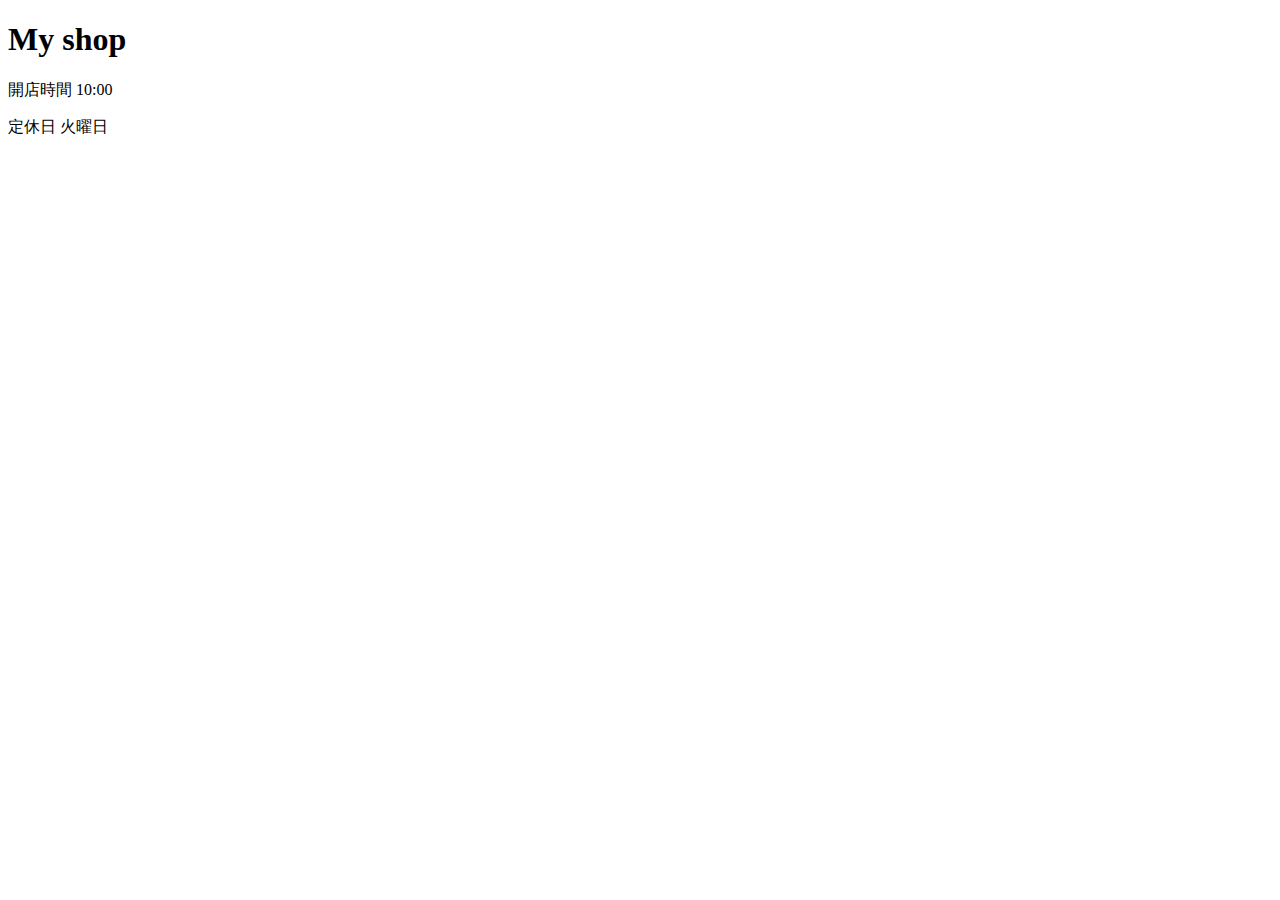
<file: myshop/index.html/index.html>
<!DOCTYPE html>
<html lang="ja">
<head>
    <meta charset="UTF-8">
    <meta http-equiv="X-UA-Compatible" content="IE=edge">
    <meta name="viewport" content="width=device-width, initial-scale=1.0">
    <title>Document</title>
</head>
<body>
    <h1>My shop</h1>
    <p>開店時間 10:00</p>
    <p>定休日 火曜日</p>

</body>
</html>
</file>
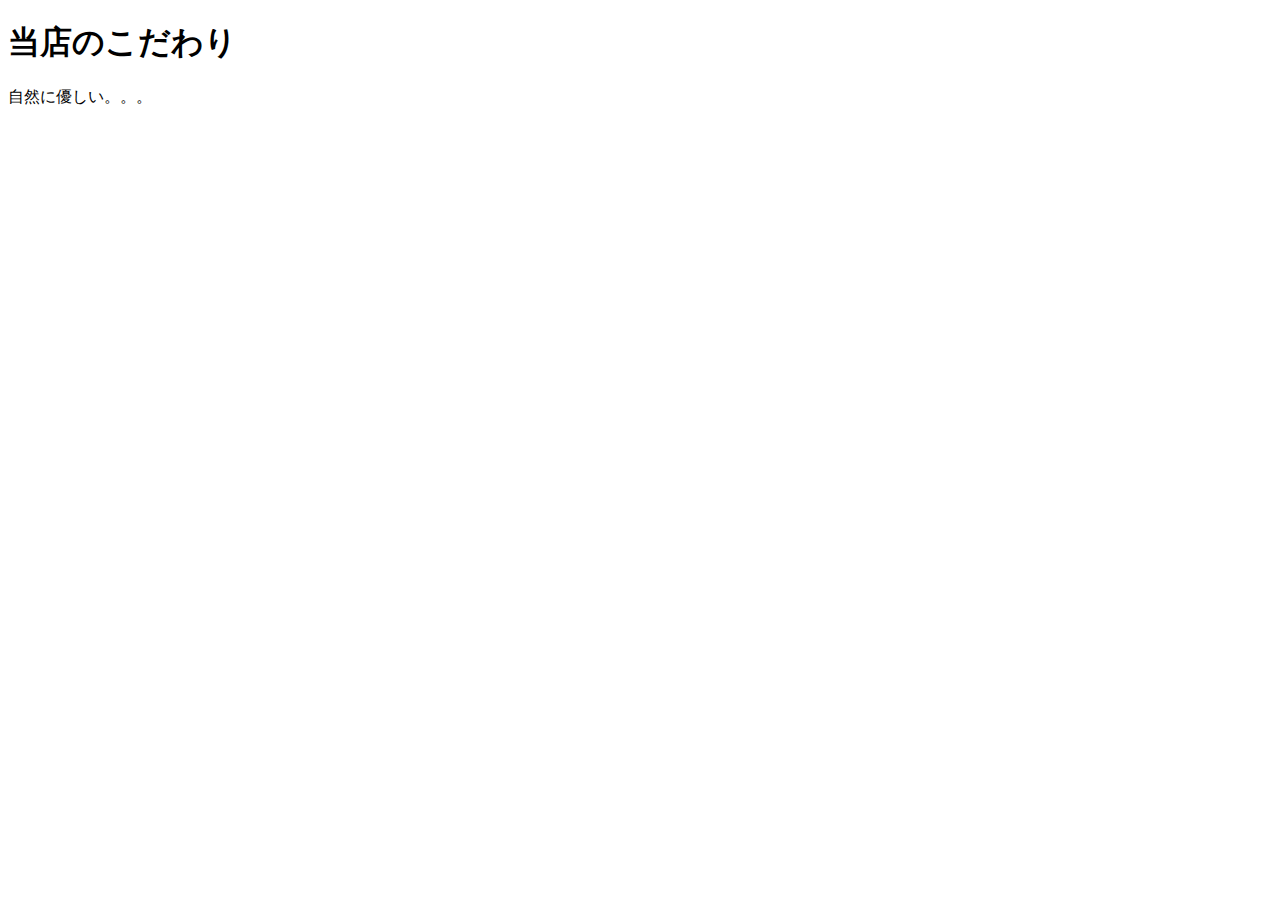
<file: myshop/index.html/about.html>
<!DOCTYPE html>
<html lang="ja">
<head>
    <meta charset="UTF-8">
    <meta http-equiv="X-UA-Compatible" content="IE=edge">
    <meta name="viewport" content="width=device-width, initial-scale=1.0">
    <title>Document</title>
</head>
<body>
    <h1>当店のこだわり</h1>
    <p>自然に優しい。。。</p>

</body>
</html>
</file>
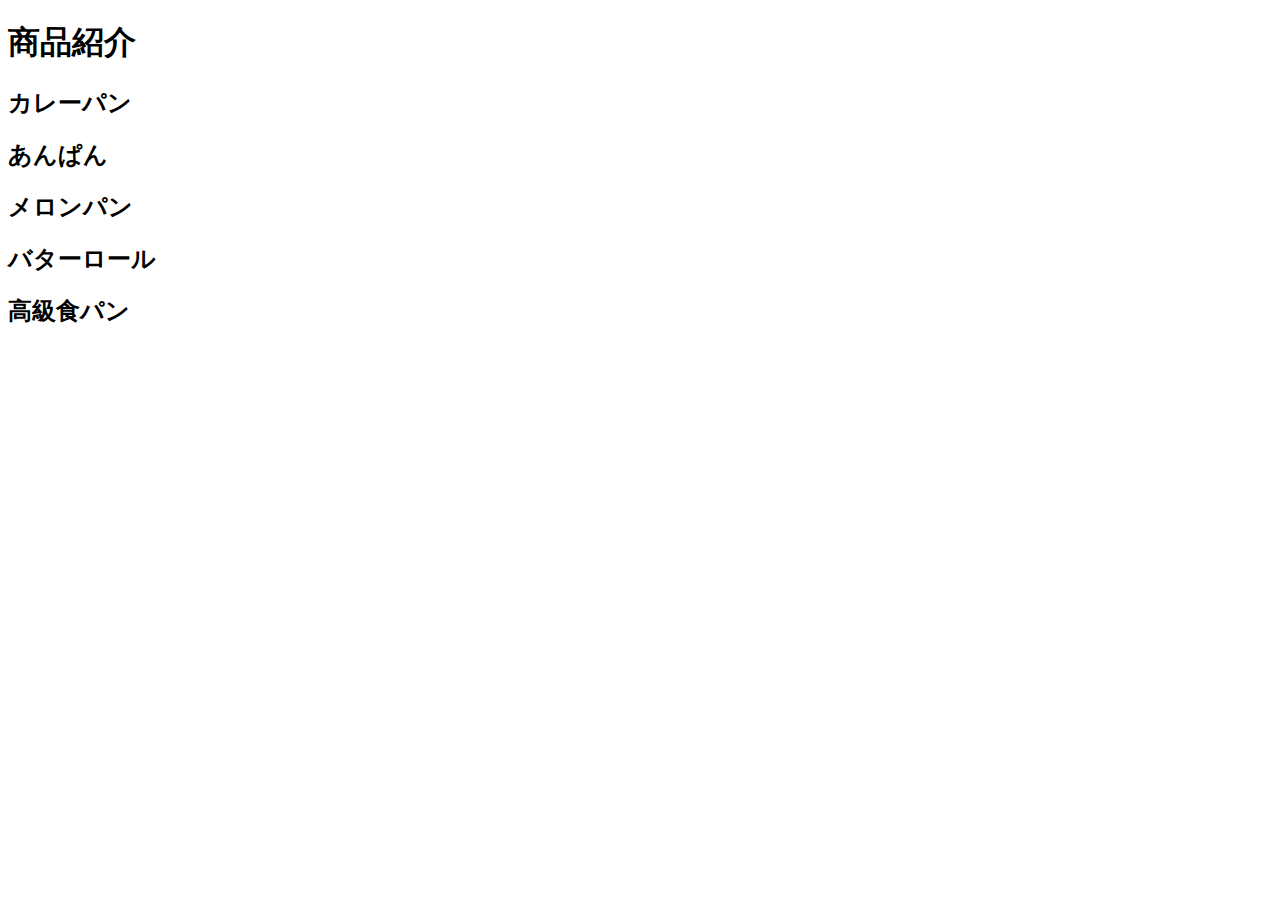
<file: myshop/index.html/items.html>
<!DOCTYPE html>
<html lang="ja">
<head>
    <meta charset="UTF-8">
    <meta http-equiv="X-UA-Compatible" content="IE=edge">
    <meta name="viewport" content="width=device-width, initial-scale=1.0">
    <title>Document</title>
</head>
<body>
    <h1>商品紹介</h1>
    <h2>カレーパン</h2>
    <h2>あんぱん</h2>
    <h2>メロンパン</h2>
    <h2>バターロール</h2>
    <h2>高級食パン</h2>
    <script>
        検索機能
        並び替え機能
    </script>
</body>
</html>
</file>
